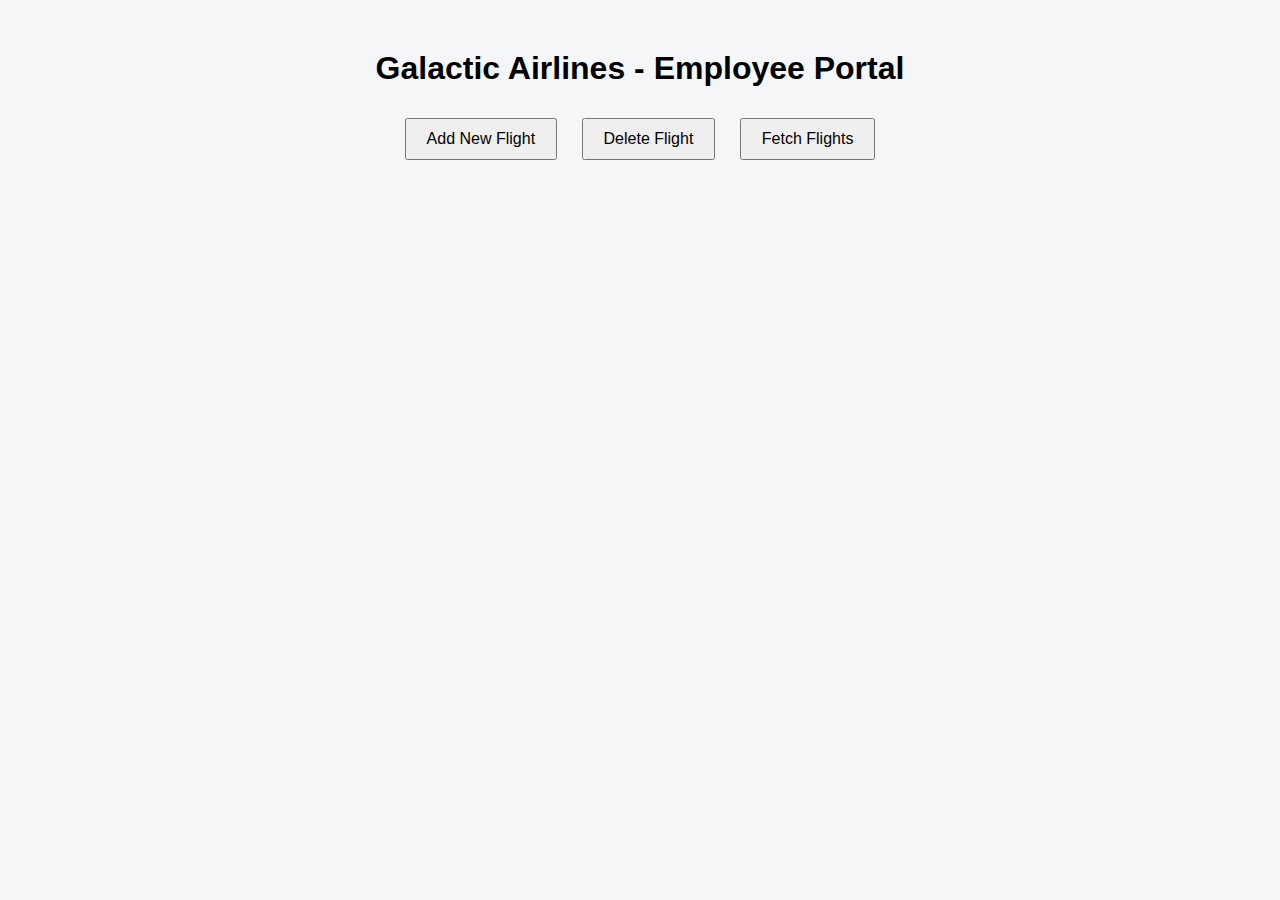
<file: index.html>
<!DOCTYPE html>
<html lang="en">
<head>
    <meta charset="UTF-8">
    <title>Galactic Airlines - Employee Portal</title>
    <link rel="stylesheet" href="style.css">
</head>
<body>
    <div class="container">
        <h1>Galactic Airlines - Employee Portal</h1>
        <button onclick="location.href='add_flight.html'">Add New Flight</button>
        <button onclick="location.href='delete_flight.html'">Delete Flight</button>
        <button onclick="location.href='fetch_flights.html'">Fetch Flights</button>
    </div>
</body>
</html>
</file>
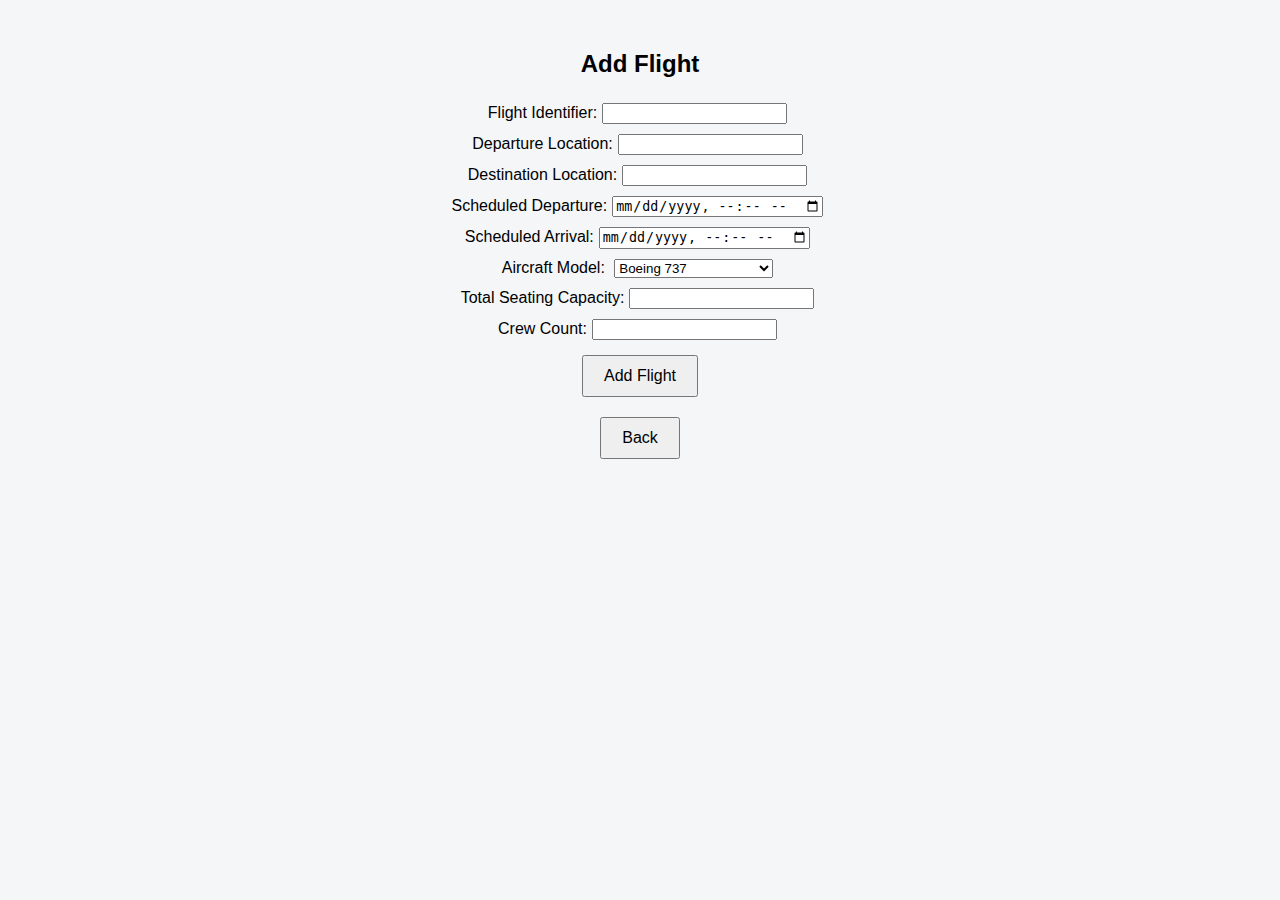
<file: add_flight.html>
<!DOCTYPE html>
<html lang="en">
<head>
    <meta charset="UTF-8">
    <title>Add Flight - Galactic Airlines</title>
    <link rel="stylesheet" href="style.css">
</head>
<body>
    <div class="container">
        <h2>Add Flight</h2>
        <form id="addFlightForm">
            <label>Flight Identifier:</label><input type="text" id="flightIdentifier" required><br>
            <label>Departure Location:</label><input type="text" id="departureLocation" required><br>
            <label>Destination Location:</label><input type="text" id="destinationLocation" required><br>
            <label>Scheduled Departure:</label><input type="datetime-local" id="scheduledDeparture" required><br>
            <label>Scheduled Arrival:</label><input type="datetime-local" id="scheduledArrival" required><br>
            <label>Aircraft Model:</label>
            <select id="aircraftModel" required>
                <option>Boeing 737</option>
                <option>Airbus A320</option>
                <option>Boeing 777</option>
                <option>Airbus A330</option>
                <option>Boeing 787 Dreamliner</option>
                <option>Airbus A350</option>
                <option>Embraer E190</option>
            </select><br>
            <label>Total Seating Capacity:</label><input type="number" id="seatingCapacity" required><br>
            <label>Crew Count:</label><input type="number" id="crewCount" required><br>
            <button type="button" onclick="addFlight()">Add Flight</button>
        </form>
        <button onclick="location.href='index.html'">Back</button>
    </div>
    <script src="script.js"></script>
</body>
</html>
</file>
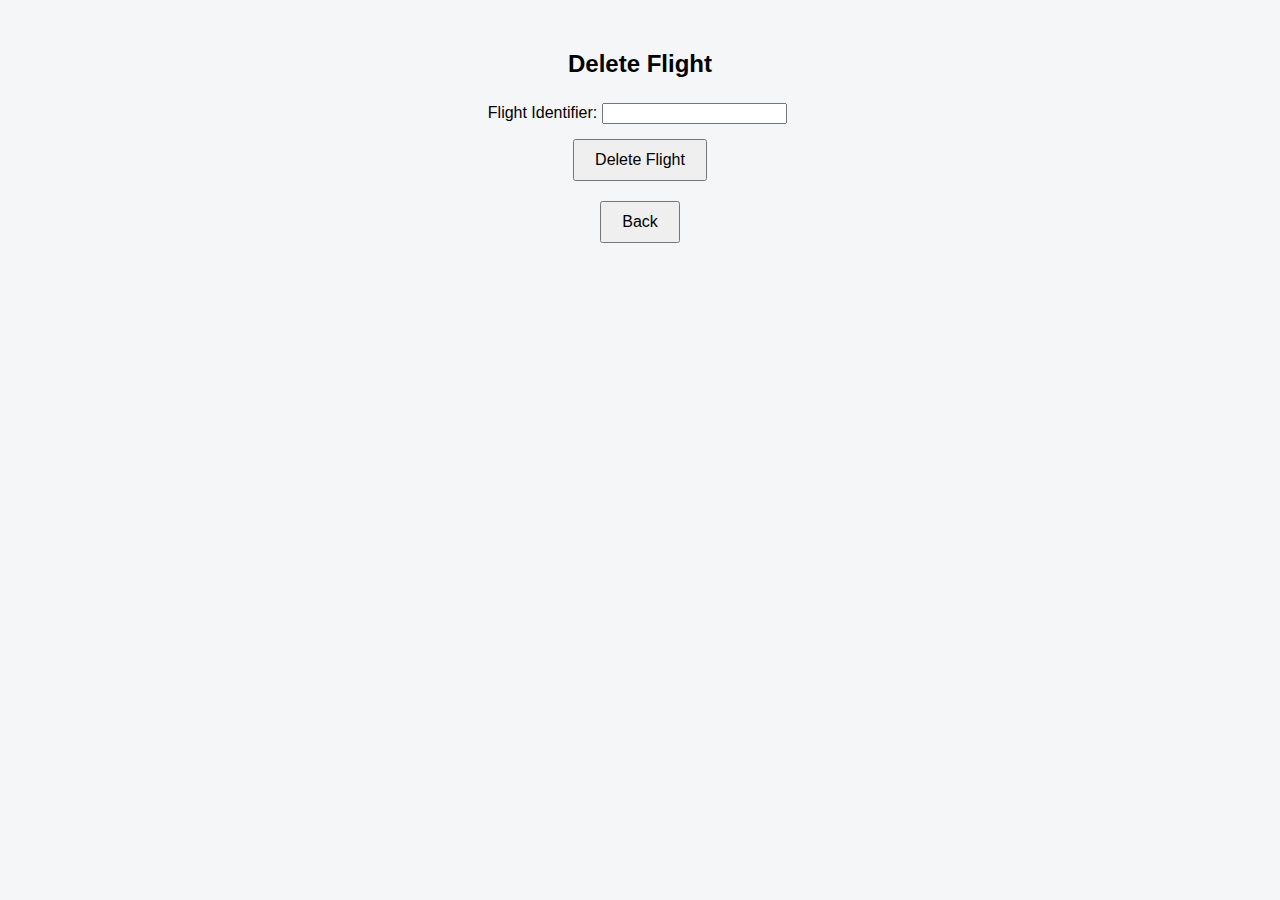
<file: delete_flight.html>
<!DOCTYPE html>
<html lang="en">
<head>
    <meta charset="UTF-8">
    <title>Delete Flight - Galactic Airlines</title>
    <link rel="stylesheet" href="style.css">
</head>
<body>
    <div class="container">
        <h2>Delete Flight</h2>
        <form id="deleteFlightForm">
            <label>Flight Identifier:</label><input type="text" id="deleteFlightId" required><br>
            <button type="button" onclick="deleteFlight()">Delete Flight</button>
        </form>
        <button onclick="location.href='index.html'">Back</button>
    </div>
    <script src="script.js"></script>
</body>
</html>
</file>
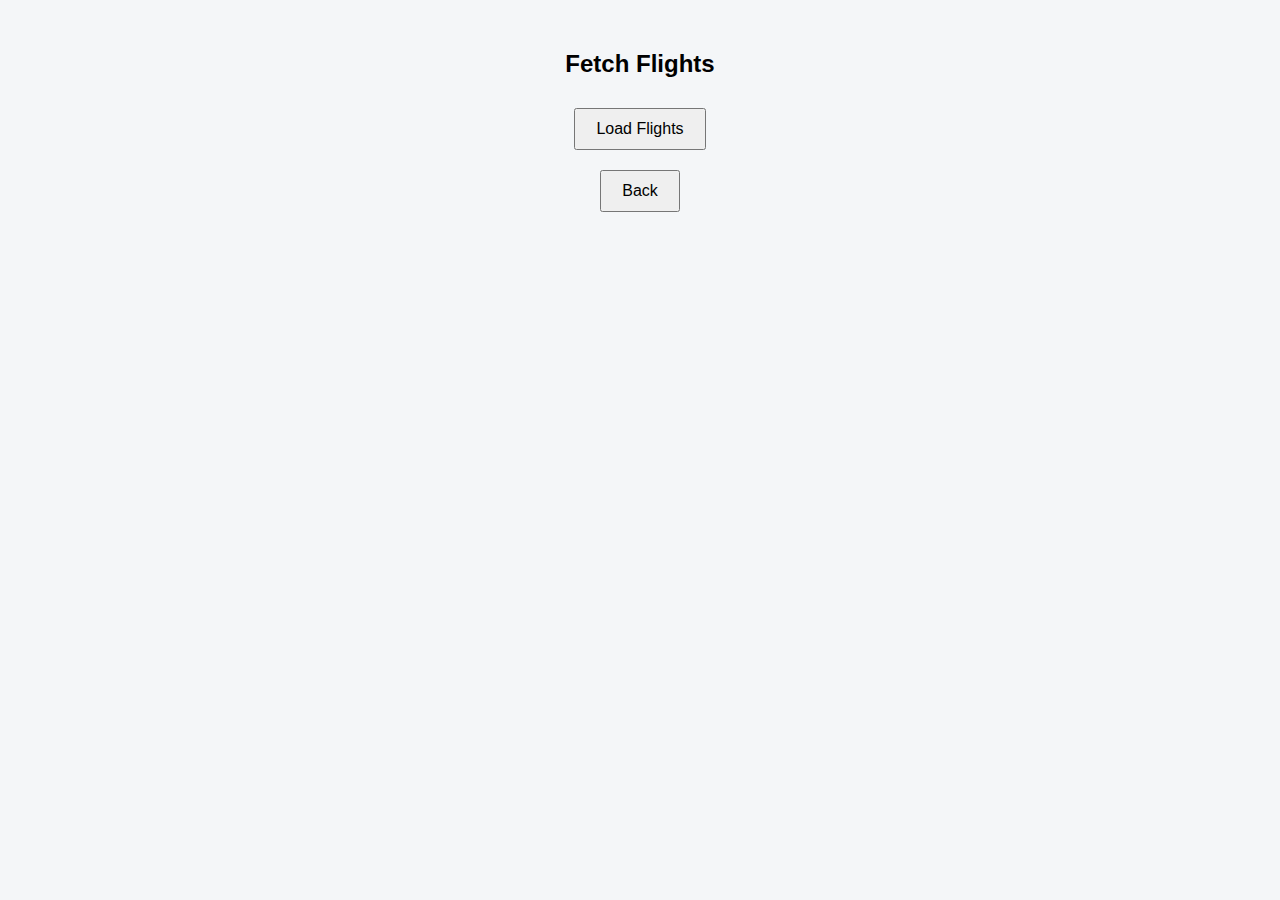
<file: fetch_flights.html>
<!DOCTYPE html>
<html lang="en">
<head>
    <meta charset="UTF-8">
    <title>Fetch Flights - Galactic Airlines</title>
    <link rel="stylesheet" href="style.css">
</head>
<body>
    <div class="container">
        <h2>Fetch Flights</h2>
        <button type="button" onclick="fetchFlights()">Load Flights</button>
        <div id="flightsTable"></div>
        <button onclick="location.href='index.html'">Back</button>
    </div>
    <script src="script.js"></script>
</body>
</html>
</file>
<file: style.css>
body {
    font-family: Arial, sans-serif;
    background-color: #f4f6f8;
}

.container {
    text-align: center;
    margin-top: 50px;
}

button {
    margin: 10px;
    padding: 10px 20px;
    font-size: 16px;
}

input, select {
    margin: 5px;
}
</file>
